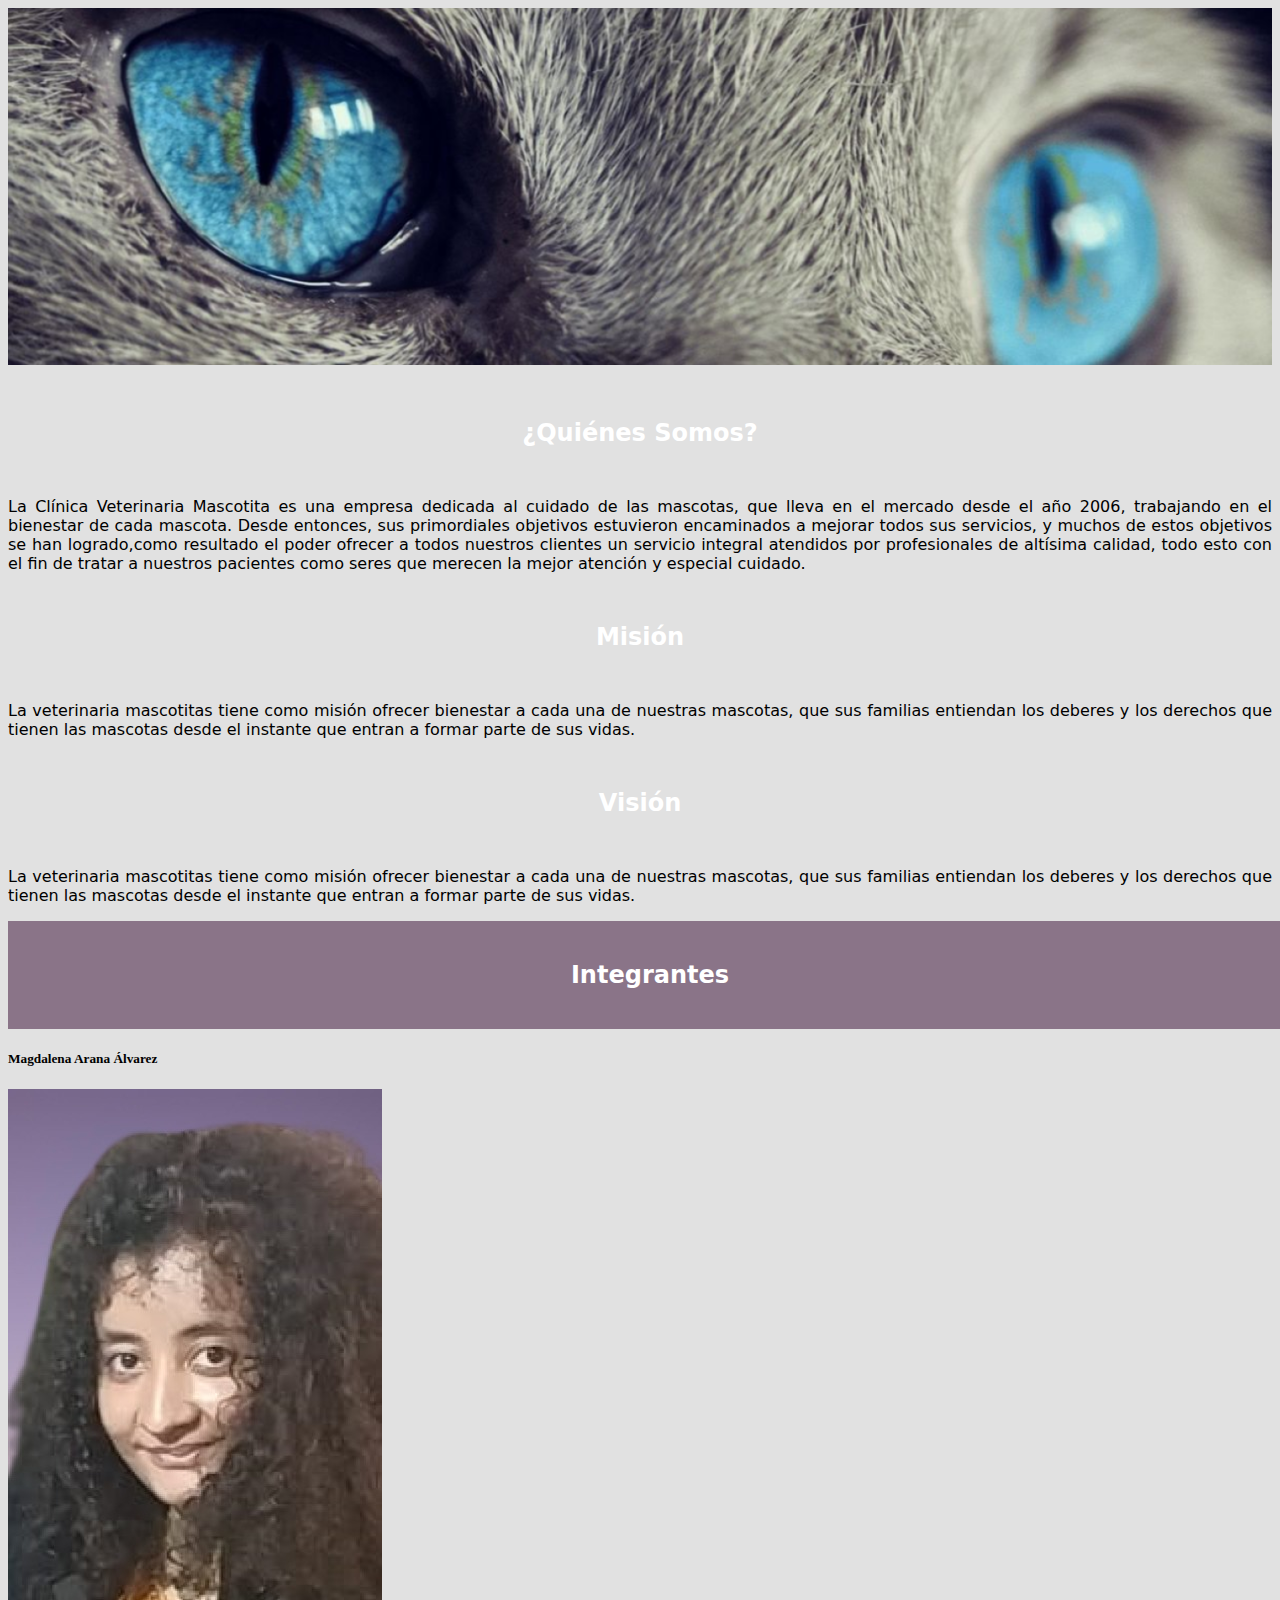
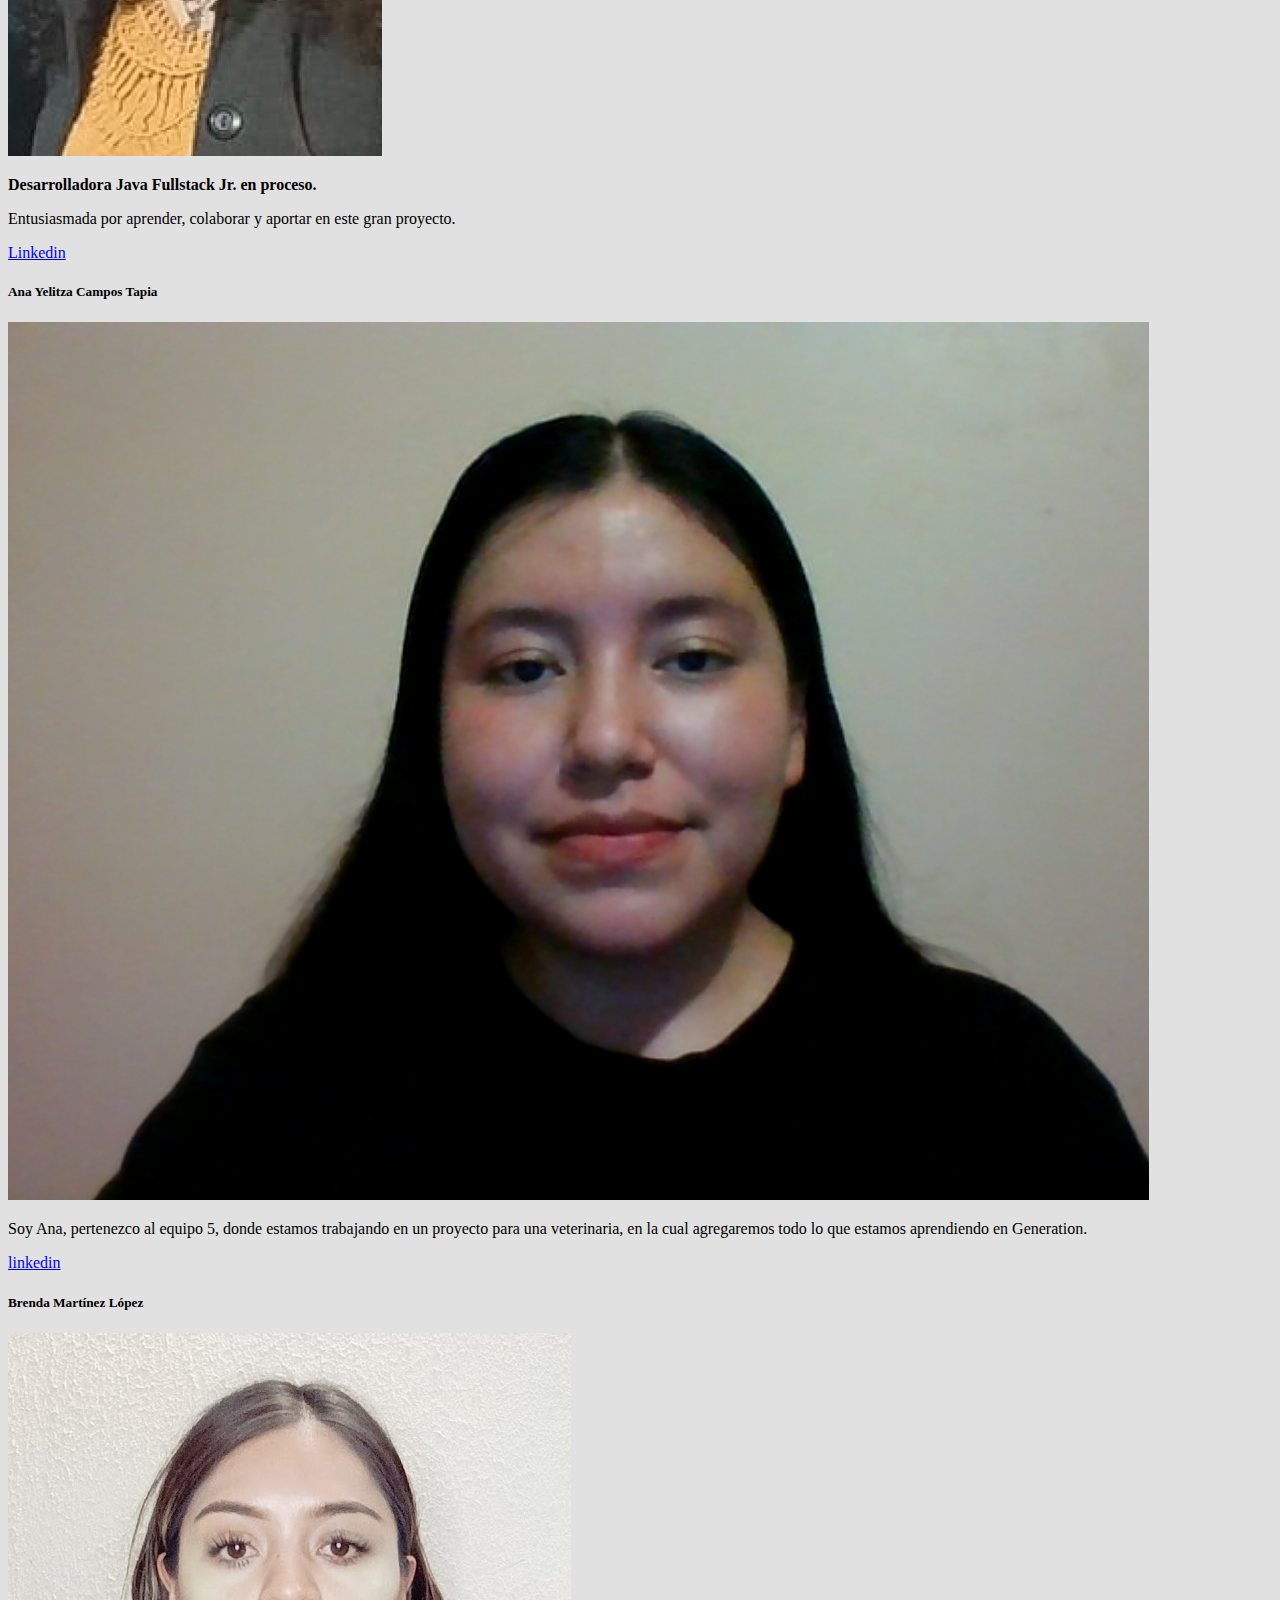
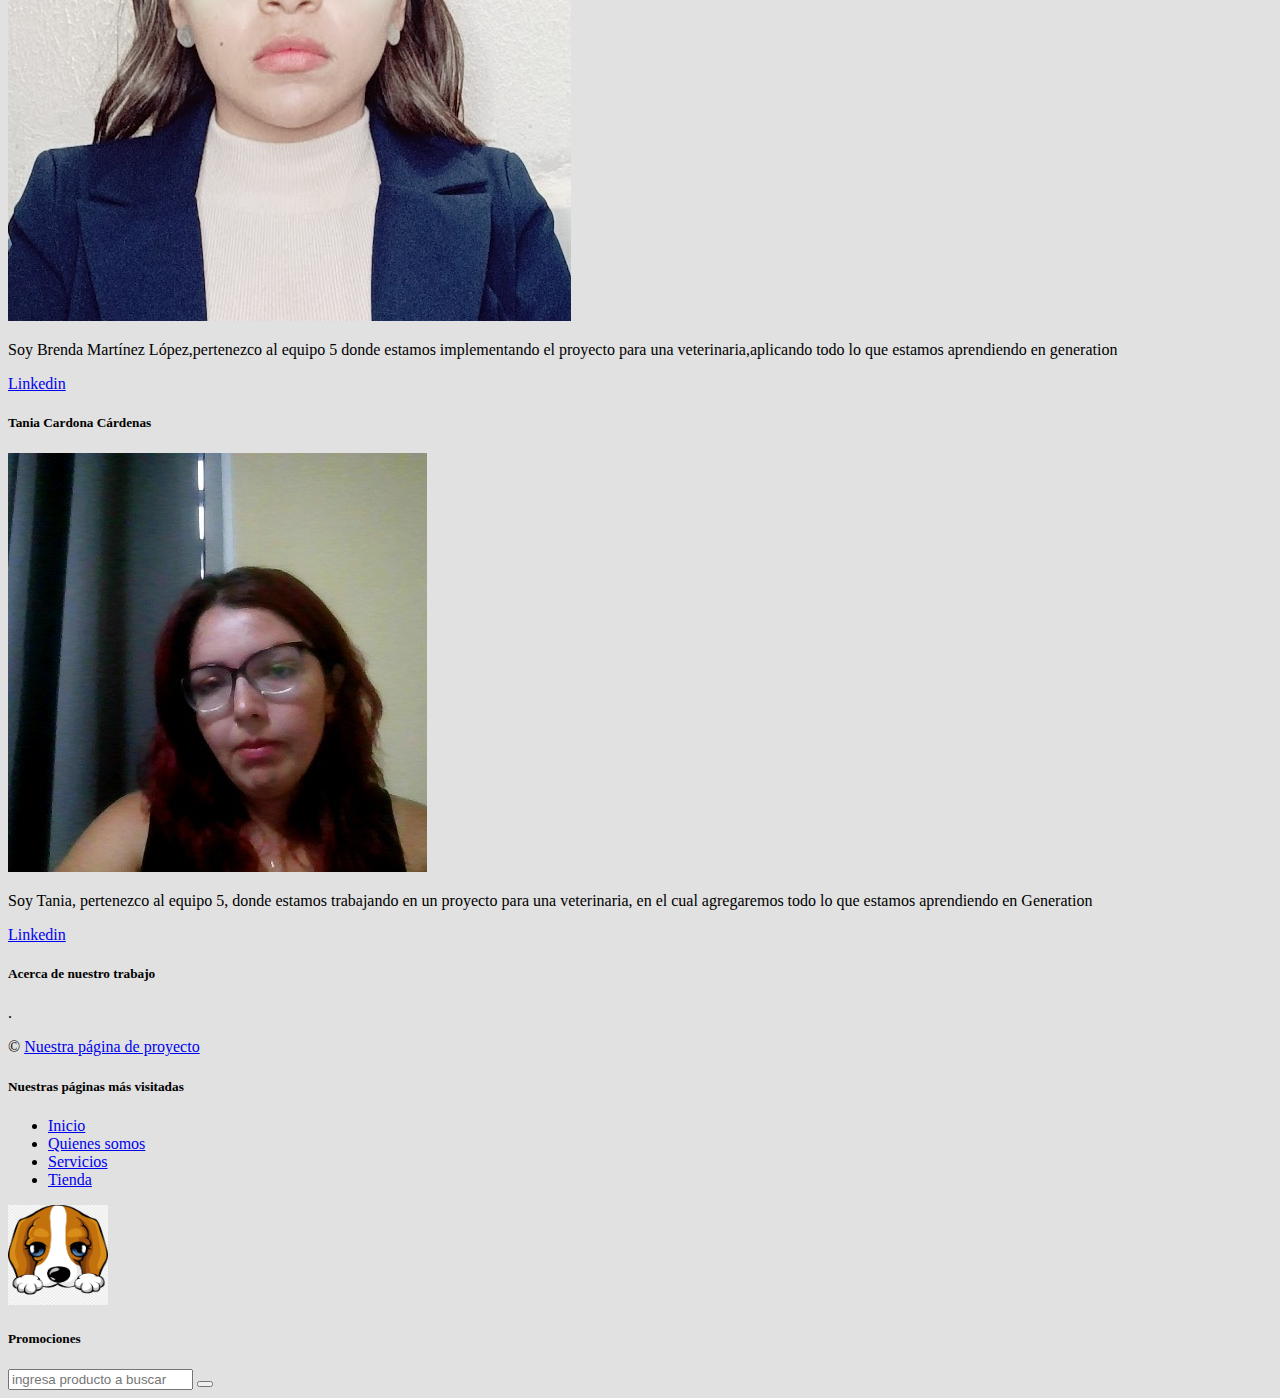
<file: QuienesSomos.html>
<!DOCTYPE html>
<html lang="en">

<head>
    <meta charset="UTF-8">
    <meta name="viewport" content="width=device-width, initial-scale=1.0">
    <title>¿Quiénes Somos?</title>
    <link href="https://cdn.jsdelivr.net/npm/bootstrap@5.3.2/dist/css/bootstrap.min.css" rel="stylesheet"
        integrity="sha384-T3c6CoIi6uLrA9TneNEoa7RxnatzjcDSCmG1MXxSR1GAsXEV/Dwwykc2MPK8M2HN" crossorigin="anonymous">

    <link rel="stylesheet" href="QuienesSomos.css">
</head>

<body>
    <script src="https://cdn.jsdelivr.net/npm/bootstrap@5.3.2/dist/js/bootstrap.bundle.min.js"
        integrity="sha384-C6RzsynM9kWDrMNeT87bh95OGNyZPhcTNXj1NW7RuBCsyN/o0jlpcV8Qyq46cDfL"
        crossorigin="anonymous"></script>

    <header>
        <img class="img-fluid rounded" src="src/mirada.png">
    </header>

    <div class="container text-center">
        <div class="row">
            <div class="col-sm-4 col-md-4 col-lg-4" >

        
            <h2 class="h2">¿Quiénes Somos?</h2>
            <p class="p">La Clínica Veterinaria Mascotita es una empresa dedicada al cuidado de las mascotas, que lleva
                en el mercado desde el año 2006, trabajando en el bienestar de cada mascota. Desde entonces, sus
                primordiales objetivos estuvieron encaminados a mejorar todos sus servicios, y muchos de estos objetivos
                se han logrado,como resultado el poder ofrecer a todos nuestros clientes un servicio integral atendidos
                por profesionales de altísima calidad, todo esto con el fin de tratar a nuestros pacientes como seres
                que merecen la mejor atención y especial cuidado.
            </p>
        </div>
        <div class="col-sm-4 col-md-4 col-lg-4">
            <h2 class="h2">Misión</h2>
            <p class="p">La veterinaria mascotitas tiene como misión ofrecer bienestar a cada una de nuestras mascotas,
                que sus familias entiendan los deberes y los derechos que tienen las mascotas desde el instante que
                entran a formar parte de sus vidas.
            </p>
        </div>
       <div class="col-sm-4 col-md-4 col-lg-4">
            <h2 class="h2">Visión</h2>
            <p class="p">La veterinaria mascotitas tiene como misión ofrecer bienestar a cada una de nuestras mascotas,
                que sus familias entiendan los deberes y los derechos que tienen las mascotas desde el instante que
                entran a formar parte de sus vidas.
            </p>
        </div>
    </div>

    <div class="titulo">
        <h2>Integrantes</h2>
    </div>
    <div class="container overflow-hidden text-center">
        <div class="row gy-5">
          <div class="col-6">
          
             <div class="container py-5">
                <div class="card">
                    <h5 class="card-title">Magdalena Arana Álvarez</h5>
                    <img src="./src/MagdaFotos.jpg" class="card-img-top" alt="...">
                    <div class="card-body">
                        <p class="card-text"><p><strong>Desarrolladora Java Fullstack Jr. en proceso.</strong>   
                            <p>Entusiasmada por aprender, colaborar y aportar en este gran proyecto.</p>
                        <a href="https://www.linkedin.com/in/magdalena-arana-2b6746247/" class="btn btn-primary">Linkedin</a>
                    </div>
                </div>
            </div>
        </div>   


        </div>
        <div class="col-6">
            <div class="container py-5">
                <div class="card">
                    <h5 class="card-title">Ana Yelitza Campos Tapia</h5>
                    <img src="./src/2Equipo.png" class="card-img-top" alt="...">
                    <div class="card-body">
                        <p class="card-text">Soy Ana, pertenezco al equipo 5, donde estamos trabajando en un proyecto para una veterinaria, en la cual agregaremos todo lo que estamos aprendiendo en Generation.</p>
                        <a href="www.linkedin.com/in/ana-yelitza-campos-tapia-468694283" class="btn btn-primary">linkedin</a>
                    </div>
                </div>
            </div>
        </div>

        <div class="col-6">
            <div class="container py-5">
                <div class="card">
                    <h5 class="card-title">Brenda Martínez López</h5>
                    <img src="./src/BML.png" class="card-img-top" alt="...">
                    <div class="card-body">
                        <p class="card-text">Soy Brenda Martínez López,pertenezco al equipo 5 donde estamos implementando
                            el proyecto para una veterinaria,aplicando todo lo que estamos aprendiendo en generation</p>
                        <a href="https://www.linkedin.com/in/brenda-mart%C3%ADnez-l%C3%B3pez-72155724a/" class="btn btn-primary">Linkedin</a>
                    </div>
                </div>
            </div>
        </div>

        <div class="col-6">
            <div class="container py-5">
                <div class="card">
                    <h5 class="card-title">Tania Cardona Cárdenas</h5>
                    <img src="./src/tania.jpg" class="card-img-top" alt="..." >
                    <div class="card-body">
                        <p class="card-text">Soy Tania, pertenezco al equipo 5, donde estamos trabajando en un proyecto para una  veterinaria, en el cual agregaremos todo lo que estamos aprendiendo en Generation</p>
                        <a href="https://www.linkedin.com/in/tania-cardona-359171233/" class="btn btn-primary">Linkedin</a>
                    </div>
                </div>
            </div>
        </div>
    </div>
</div>

   <!-- FOOTER -->
   <footer class="w-100 py-4 flex-shrink-0">
    <div class="container py-4">
        <div class="row gy-4 gx-5">
            <div class="col-lg-4 col-md-6">
                <h5 class="h1 text-white">Acerca de nuestro trabajo</h5>
                <p class="small text-muted">.</p>
                <p class="small text-muted mb-0">&copy; <a class="text-primary" href="https://github.com/AnaYelitzaCT/equipo5_ProyectoN">Nuestra página de proyecto</a></p>
            </div>
            <div class="col-lg-2 col-md-6">
                <h5 class="text-white mb-3">Nuestras páginas más visitadas</h5>
                <ul class="list-unstyled text-muted">
                    <li><a href="#">Inicio</a></li>
                    <li><a href="#">Quienes somos</a></li>
                    <li><a href="#">Servicios</a></li>
                    <li><a href="#">Tienda</a></li>
        
                </ul>
            </div>
            <div class="col-lg-2 col-md-6">
                <img class="ajo" src="./src/perrito.png" alt="" width="100px" height="100px" >
            </div>
            <div class="col-lg-4 col-md-6">
                <h5 class="text-white mb-3">Promociones</h5>
                <p class="small text-muted"></p>
                <form action="#">
                    <div class="input-group mb-3">
                        <input class="form-control" type="text" placeholder="ingresa producto a buscar" aria-label="Recipient's username" aria-describedby="button-addon2">
                        <button class="btn btn-primary" id="button-addon2" type="button"><i class="fas fa-paper-plane"></i></button>
                    </div>
                </form>
            </div>
        </div>
    </div>
</footer>
</div>






</body>

</html>
</file>
<file: QuienesSomos.css>
body{
    background-color: #E1E1E1;
}

.img-fluid{
    width: 100%;
}

/* .container{
    display: flex;
    flex-direction: row;
    gap: 5px;
    margin: 10px;
    
    justify-content: center;
    align-items:center;
     */
/* } */
.h2{
    text-align: center;
    font-family: system-ui, -apple-system, BlinkMacSystemFont, 'Segoe UI', Roboto, Oxygen, Ubuntu, Cantarell, 'Open Sans', 'Helvetica Neue', sans-serif;
    padding: 30px;
}

.p{
    text-align: justify;
    font-family: system-ui, -apple-system, BlinkMacSystemFont, 'Segoe UI', Roboto, Oxygen, Ubuntu, Cantarell, 'Open Sans', 'Helvetica Neue', sans-serif;
}

.titulo{
    font-family: system-ui, -apple-system, BlinkMacSystemFont, 'Segoe UI', Roboto, Oxygen, Ubuntu, Cantarell, 'Open Sans', 'Helvetica Neue', sans-serif;
    font-weight: bold;
    text-align: center;
    width: 100%;
    padding: 10px;
    color: white;
    background-color: #8A7488;
}



.footer{
    background: #F4E6F3;
}

.section{
    background-color: #8A7488;
    display: flex;
    justify-content: space-evenly;
    gap: 40px;
}
.section div{
    display: flex;
    flex-direction: column;
}
div h2{
    color: white;
    padding: 10px 0;
}

.derechos{
    
    text-align: center;
    padding: 20px;
    background: #8A7488;
    color: white;
}
@keyframes ajo{
    from{
        opacity: 1;

    }
    to{
        opacity: 0;
    }
}
.ajo {
    animation-name: ajo;
    animation-duration: 4s;
    animation-iteration-count: infinite;
    animation-direction: alternate-reverse;
}
</file>
